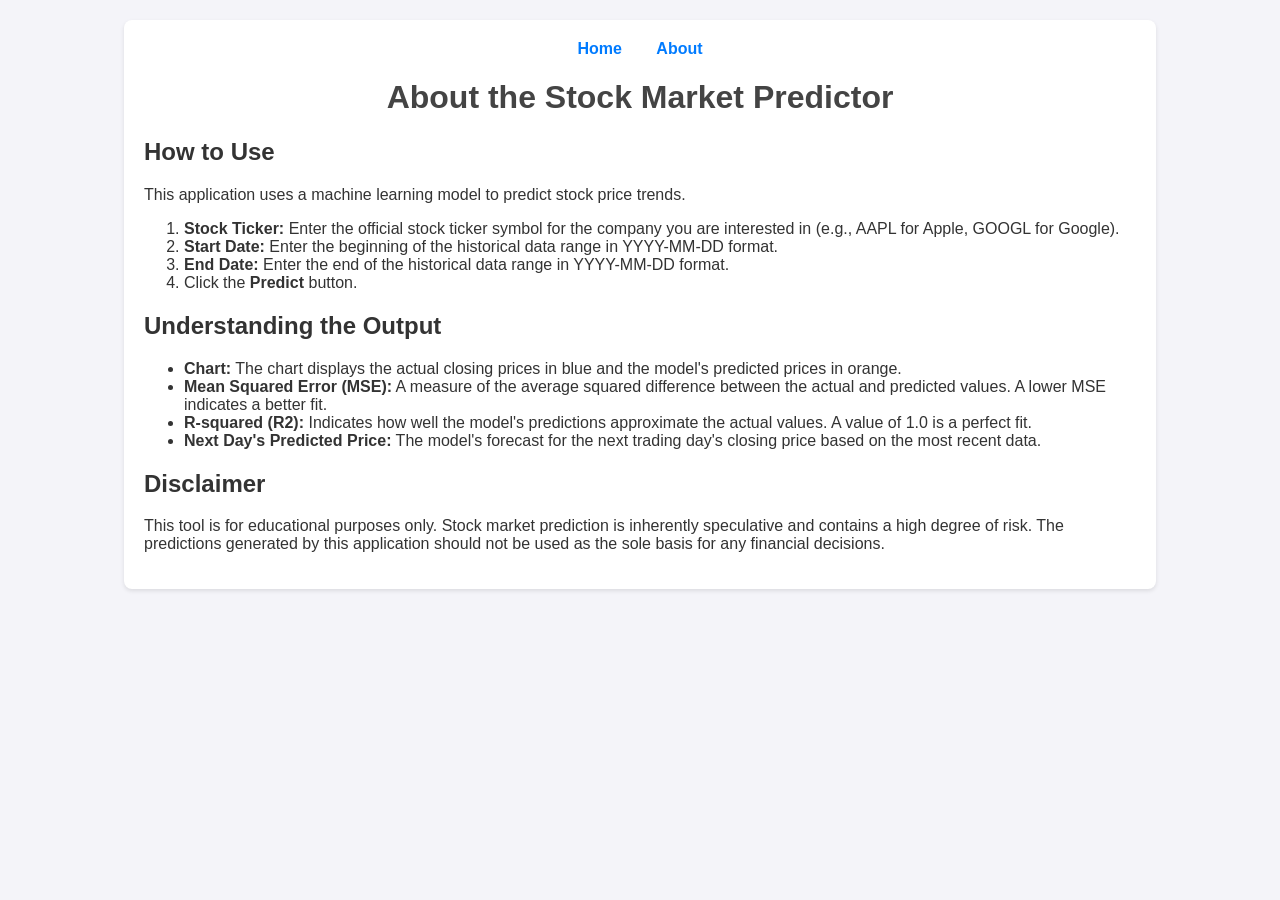
<file: templates/about.html>
<!DOCTYPE html>
<html lang="en">
<head>
    <meta charset="UTF-8">
    <meta name="viewport" content="width=device-width, initial-scale=1.0">
    <title>About - Stock Market Predictor</title>
    <link rel="stylesheet" href="/static/style.css">
</head>
<body>
    <div class="container">
        <nav>
            <a href="/">Home</a>
            <a href="/about">About</a>
        </nav>
        <h1>About the Stock Market Predictor</h1>
        
        <h2>How to Use</h2>
        <p>This application uses a machine learning model to predict stock price trends.</p>
        <ol>
            <li><strong>Stock Ticker:</strong> Enter the official stock ticker symbol for the company you are interested in (e.g., AAPL for Apple, GOOGL for Google).</li>
            <li><strong>Start Date:</strong> Enter the beginning of the historical data range in YYYY-MM-DD format.</li>
            <li><strong>End Date:</strong> Enter the end of the historical data range in YYYY-MM-DD format.</li>
            <li>Click the <strong>Predict</strong> button.</li>
        </ol>

        <h2>Understanding the Output</h2>
        <ul>
            <li><strong>Chart:</strong> The chart displays the actual closing prices in blue and the model's predicted prices in orange.</li>
            <li><strong>Mean Squared Error (MSE):</strong> A measure of the average squared difference between the actual and predicted values. A lower MSE indicates a better fit.</li>
            <li><strong>R-squared (R2):</strong> Indicates how well the model's predictions approximate the actual values. A value of 1.0 is a perfect fit.</li>
            <li><strong>Next Day's Predicted Price:</strong> The model's forecast for the next trading day's closing price based on the most recent data.</li>
        </ul>

        <h2>Disclaimer</h2>
        <p>This tool is for educational purposes only. Stock market prediction is inherently speculative and contains a high degree of risk. The predictions generated by this application should not be used as the sole basis for any financial decisions.</p>

    </div>
</body>
</html>
</file>
<file: static/style.css>
body {
    font-family: sans-serif;
    background-color: #f4f4f9;
    color: #333;
    margin: 0;
    padding: 20px;
    display: flex;
    justify-content: center;
}

.container {
    width: 80%;
    max-width: 1200px;
    background: #fff;
    padding: 20px;
    border-radius: 8px;
    box-shadow: 0 2px 4px rgba(0, 0, 0, 0.1);
}

h1 {
    text-align: center;
    color: #444;
}

nav {
    text-align: center;
    margin-bottom: 20px;
}

nav a {
    margin: 0 15px;
    text-decoration: none;
    color: #007bff;
    font-weight: bold;
}

#prediction-form {
    display: flex;
    justify-content: center;
    gap: 10px;
    margin-bottom: 20px;
}

#prediction-form input, #prediction-form button {
    padding: 10px;
    border-radius: 5px;
    border: 1px solid #ddd;
}

#prediction-form button {
    background-color: #007bff;
    color: white;
    cursor: pointer;
}

#metrics {
    text-align: center;
    margin-bottom: 20px;
    font-size: 1.1em;
}

@media (max-width: 768px) {
    .container {
        width: 95%;
        padding: 10px;
    }

    #prediction-form {
        flex-direction: column;
    }
}
</file>
